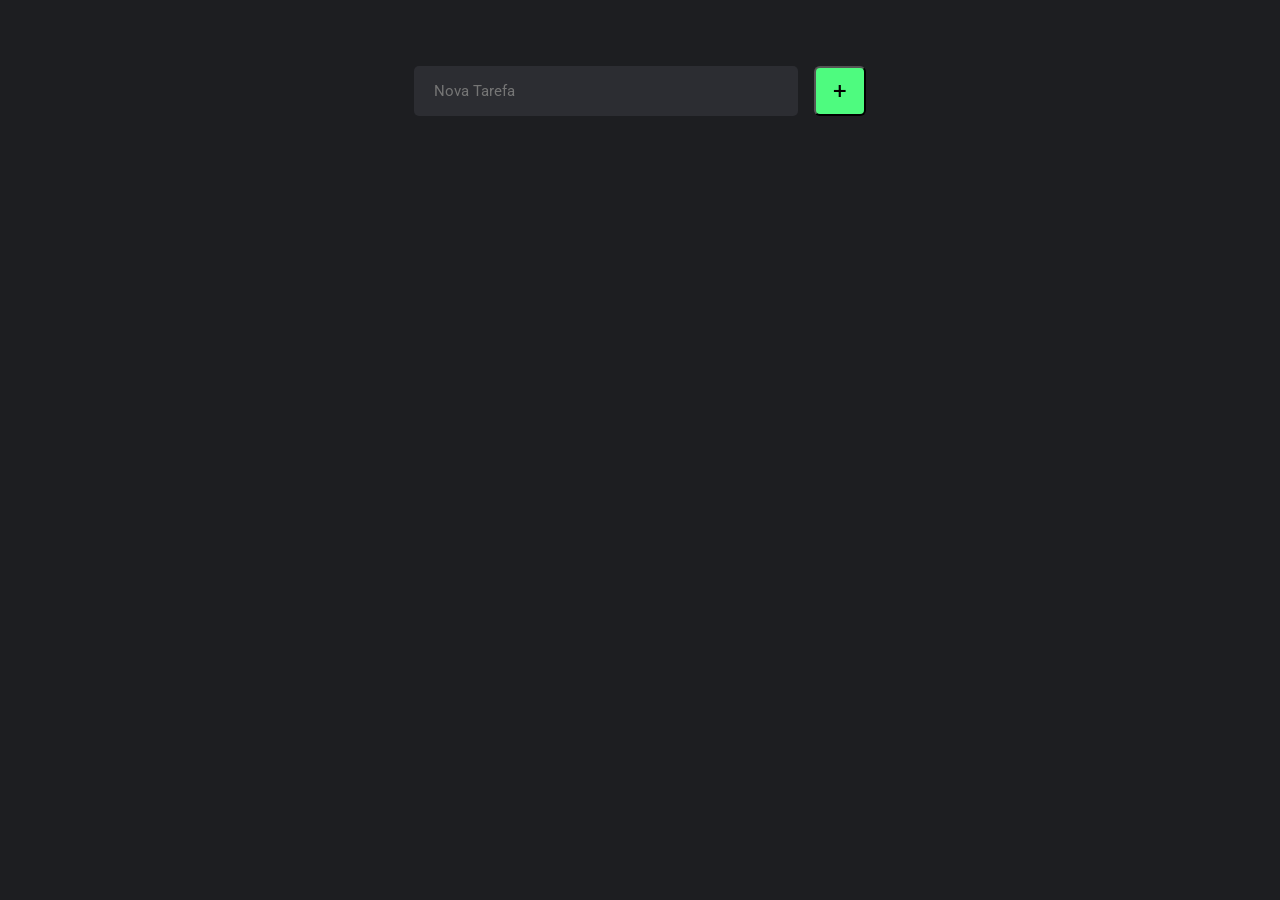
<file: index.html>
<html lang="pt-br">
<head>
    <meta charset="UTF-8">
    <meta name="viewport" content="width=device-width, initial-scale=1.0">
    <title>Lista de Tarefas</title>
    <link rel="preconnect" href="http://fonts.googleapis.com">
    <link rel="preconnect" href="http://fonts.gstatic.com" crossorigin>
    <link href="https://fonts.googleapis.com/css2?family=Roboto:wght@400;700&display=swap" rel="stylesheet">
    <link rel="stylesheet" href="./main.css">
</head>
<body>
    <div>
        <form>
            <input type="text" id="cadastro-tarefa" required placeholder="Nova Tarefa" autocomplete="off">
            <button type="submit">+</button>
        </form>
        <ul>
            <li class="tarefa-adicionada">
                
            </li>
        </ul>
    </div>
    <script src="https://code.jquery.com/jquery-3.7.1.js"></script>
    <script src="./main.js"></script>
</body>
</html>
</file>
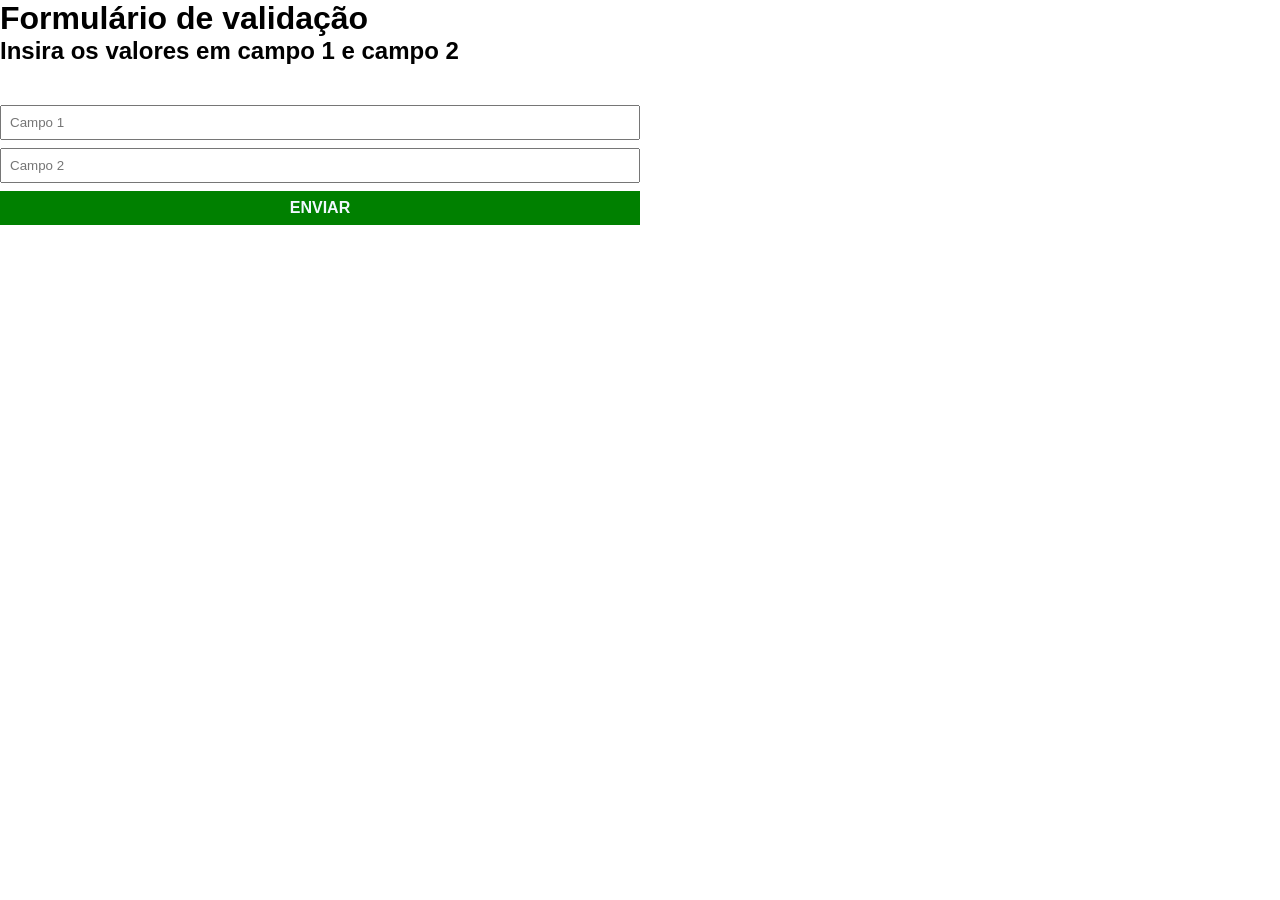
<file: Exercício/index.html>
<!DOCTYPE html>
<html lang="pt-BR">
<head>
    <meta charset="UTF-8">
    <meta name="viewport" content="width=device-width, initial-scale=1.0">
    <title>FormularioM7</title>
    <link rel="stylesheet" href="./main.css">
</head>
<body>
    <div class="container">
        <h1>Formulário de validação</h1>
        <h2>Insira os valores em campo 1 e campo 2</h2>
        <form id="form-numeros">
            <input type="number" id="campo-1" required placeholder="Campo 1">
            <input type="number" id="campo-2" required placeholder="Campo 2">
            <button id="enviar" type="submit">Enviar</button>
            <p id="error-message" class="error-message">
                O número (b) debe ser maior que o número (A)
            </p>
        </form>

        <p class="success-message"></p>
    </div>

    <script src="./main.js"></script>
</body>
</html>
</file>
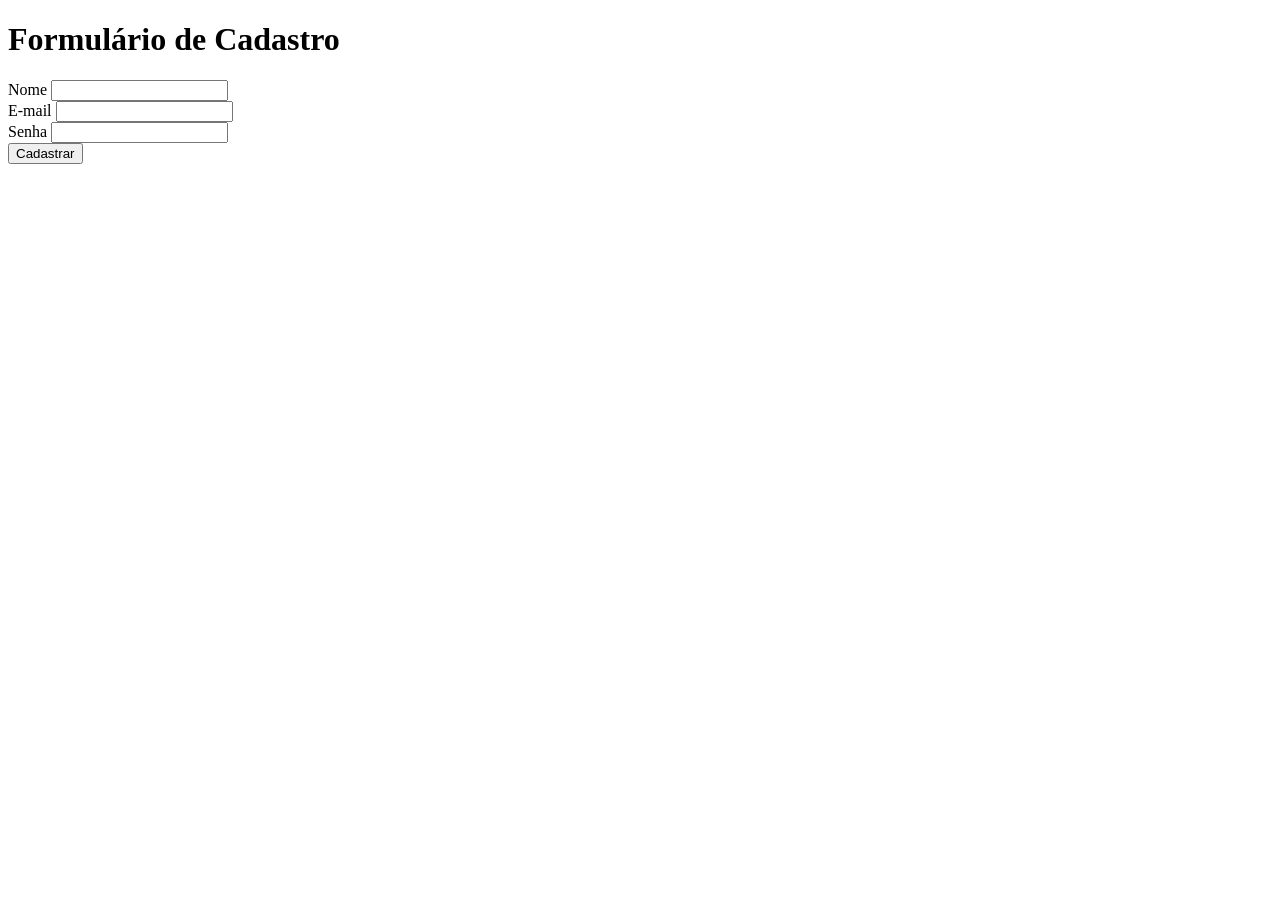
<file: formulario.html>
<!DOCTYPE html>
<html lang="pt-BR">
<head>
    <meta charset="UTF-8">
    <meta name="viewport" content="width=device-width, initial-scale=1.0">
    <title>Formulário de Cadastro</title>
</head>
<body>
    <h1>Formulário de Cadastro</h1>
    <form>
        <label for="text">Nome</label>
        <input id="text" type="Nome">
        <br/>
        <label for="email">E-mail</label>
        <input id="email" type="E-mail">
        <br/>
        <label for="Senha">Senha</label>
        <input id="Senha" type="password">
        <br/>
        <button type="submit">  
            Cadastrar
        </button>
    </form>
</body>
</html>
</file>
<file: main.css>
* {
    margin: 0;
    padding: 0;
    box-sizing: border-box;
    font-family: 'Roboto', sans-serif;
}

form {
    background-color: #1d1e21;
    padding: 16px 0;
    color: #fff;
    display: flex;
    justify-content: center;
    font-style: normal;
    margin-top: 50px;
    margin-bottom: 20px;
}

form button {
    margin-left: 16px;
    border-radius: 6px;
    padding: 6px;
    width: 4%;
    background-color: rgb(78, 251, 127);
    font-size: 24px;
    cursor: pointer;
    transition: background-color 0.3s ease;
}

button:hover {
    background-color: rgb(56, 191, 94);
}

#cadastro-tarefa {
    background-color: #2c2d32;
    border: none;
    height: 50px;
    border-radius: 5px;
    width: 30%;
    padding: 0px 20px;
    font-size: 15px;
    color: #ffffff;
}

body {
    background-color: #1d1e21;
}


ul li {
    display: table;
    margin: auto; 
    justify-content: center;
    color: #fff;
    overflow-y: hidden;
    cursor: pointer;
    font-size: 24px;
}

.tarefa-adicionada {
    text-decoration: line-through
}
</file>
<file: Exercício/main.css>
* {
    margin: 0;
    padding: 0;
    box-sizing: border-box;
    font-family: sans-serif;
}

.container {
    margin: 80px, auto;
    max-width: 640px;
    width: 100%;
}

form {
    margin-top: 40px;
}

input, button {
    display: block;
    padding: 8px;
    margin-bottom: 8px;
    width: 100%;
    resize: none;
}

button:hover {
    background-color: rgb(37, 172, 32);
}

button {
    background-color: green;
    border: none;
    text-transform:uppercase;
    color: aliceblue;
    font-weight: bold;
    font-size: 16px;
    font-style:normal;
    cursor: pointer;
}

.success-message {
    background-color: rgb(37, 172, 32);
    padding: 16px;
    color: aliceblue;
    display: none;
}

.error-message {
    font-size: 12px;
    padding: 8px;
    background-color: red;
    color: aliceblue;
    margin-bottom: 8px;
    display: none;
}

input.error {
    border: 2px solid red;
    outline-color: red;
}
</file>
